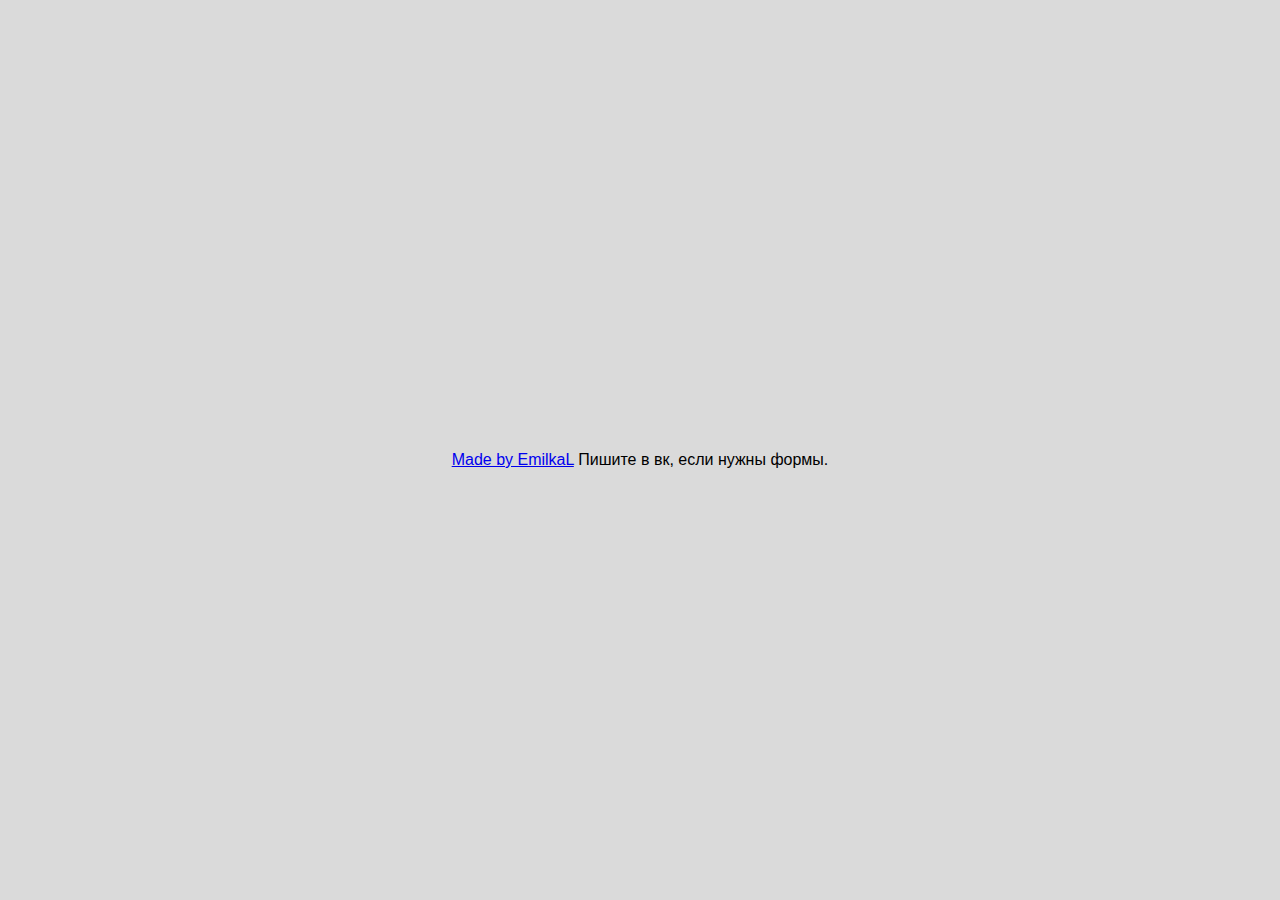
<file: index.html>
<!DOCTYPE html>
<html lang="en">
<head>
    <meta charset="UTF-8">
    <meta name="viewport" content="width=device-width, initial-scale=1.0">
    <link rel="stylesheet" href="style.css">
    <title>SHP Form</title>
    <style>
        #okno:target {display: block;}
    </style>
</head>
<body>
    <main class="main__wrapper">
<div>
    <a href="https://vk.com/homegleb">Made by EmilkaL</a> Пишите в вк, если нужны формы.
</div>
</main>
    <script src="https://cdnjs.cloudflare.com/ajax/libs/jquery/3.5.0/jquery.min.js"></script>
    <script src = "script.js"></script>
</body>
</html>
</file>
<file: style.css>
* {
    padding: 0;
    margin: 0;
    border: none;    
    box-sizing: border-box;
    font-family: 'Lucida Sans', 'Lucida Sans Regular', 'Lucida Grande', 'Lucida Sans Unicode', Geneva, Verdana, sans-serif;
}

.main__wrapper {
    height: 100vh;
    width: 100%;
    background-color: rgb(218, 218, 218);
    padding-top: 20px;

    display: flex;
    justify-content: center;
    align-items: center;
}
    .otd{
        border:1px solid rgba(0, 0, 0, .3);
    }
    .main__name {
        width:30vw;
        font-size:80%; 
        margin: 5px;
        background-color:white; 
        border:1px solid rgba(0, 0, 0, .3);
    }
    .main__inf{
        width:99%;
        font-size:80%; 
        margin: 5px;
        background-color:white; 
        border:1px solid rgba(0, 0, 0, .3);
    }
    .input_mainandetc{

        width:99%;
        font-size:80%; 
        margin: 5px;
        background-color:white; 
        border:1px solid rgba(0, 0, 0, .3);
    }
    .input_3{
        width: 99%;
        font-size:120%; 
        background-color:white; 
        border:1px solid rgba(0, 0, 0, .3);
        margin: auto;
    }
    .input_2{
        margin: auto;
        width: 99%;
        font-size:120%; 
        background-color:white; 
        border:1px solid rgba(0, 0, 0, .3);
    }
 
    .submit{
        padding-top: 10px;
        display: flex;
        justify-content: center;   
    }
    .submit_but{
    width: 30vw;
    height: 5vh;
    border-radius: 10px;
    background-color:#eaf0fe ;
    font-size: 150%;
    }
    #modalWin{
        display: none;
        background-color: rgba(201, 201, 201, 0.8);
        width: 100vw;
        height: 100%;
        position: absolute;
        padding-top:25vh;
    }
    #bufmodal{
        display: flex;
        justify-content: center;
        align-items: center;
    }
    .modal_content{
        height: 60vh;
        width: 70vw;
        background-color: #eaf0fe;
        display: flex;
        justify-content: center;
        align-items: center;
    }
    #outuptBB{
    
    }
</file>
